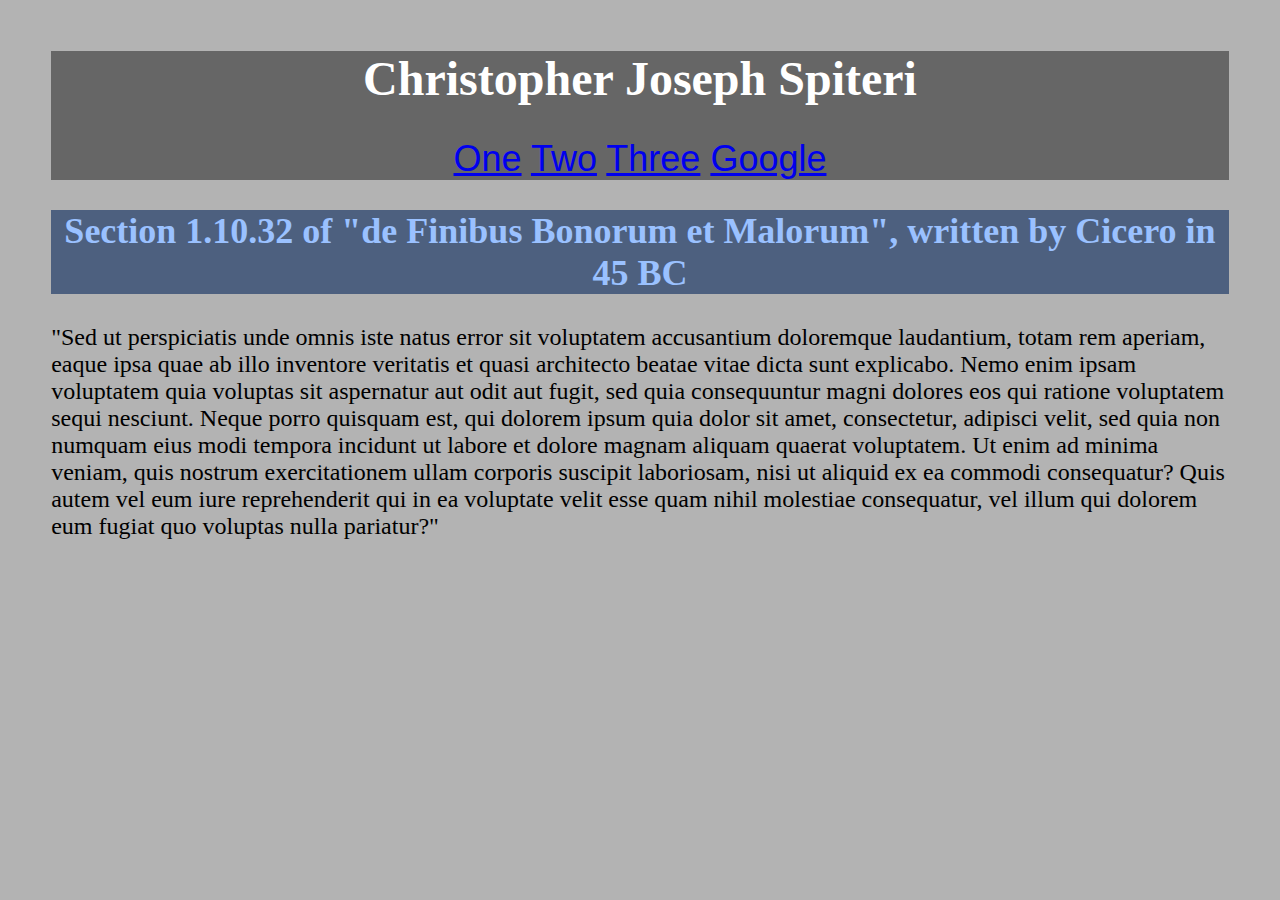
<file: index.html>
<!DOCTYPE html>


<html lang="en">
<head>
    <meta charset="UTF-8">
    <link rel="stylesheet" href="css/style.css">
    <title>CSS COURSE</title>

</head>


<body>

<!-- header -->

	<header>
	<h1> Christopher Joseph Spiteri </h1>
     
     <!-- Nav "bar" -->
	<nav> 
		<a href="default.asp">One</a>
  		<a href="news.asp">Two</a>
  		<a href="contact.asp">Three</a>
  		<a href="about.asp">Google</a>		
	</nav>
 	
 	</header>


<!-- Main body of content -->

	<section>
		<h2>Section 1.10.32 of "de Finibus Bonorum et Malorum", written by Cicero in 45 BC</h2>

<div><p>"Sed ut perspiciatis unde omnis iste natus error sit voluptatem accusantium doloremque laudantium, totam rem aperiam, eaque ipsa quae ab illo inventore veritatis et quasi architecto beatae vitae dicta sunt explicabo. Nemo enim ipsam voluptatem quia voluptas sit aspernatur aut odit aut fugit, sed quia consequuntur magni dolores eos qui ratione voluptatem sequi nesciunt. Neque porro quisquam est, qui dolorem ipsum quia dolor sit amet, consectetur, adipisci velit, sed quia non numquam eius modi tempora incidunt ut labore et dolore magnam aliquam quaerat voluptatem. Ut enim ad minima veniam, quis nostrum exercitationem ullam corporis suscipit laboriosam, nisi ut aliquid ex ea commodi consequatur? Quis autem vel eum iure reprehenderit qui in ea voluptate velit esse quam nihil molestiae consequatur, vel illum qui dolorem eum fugiat quo voluptas nulla pariatur?" </p></div>



	</section>

	
	

<footer>



</footer>
    
</body>

</html>
</file>
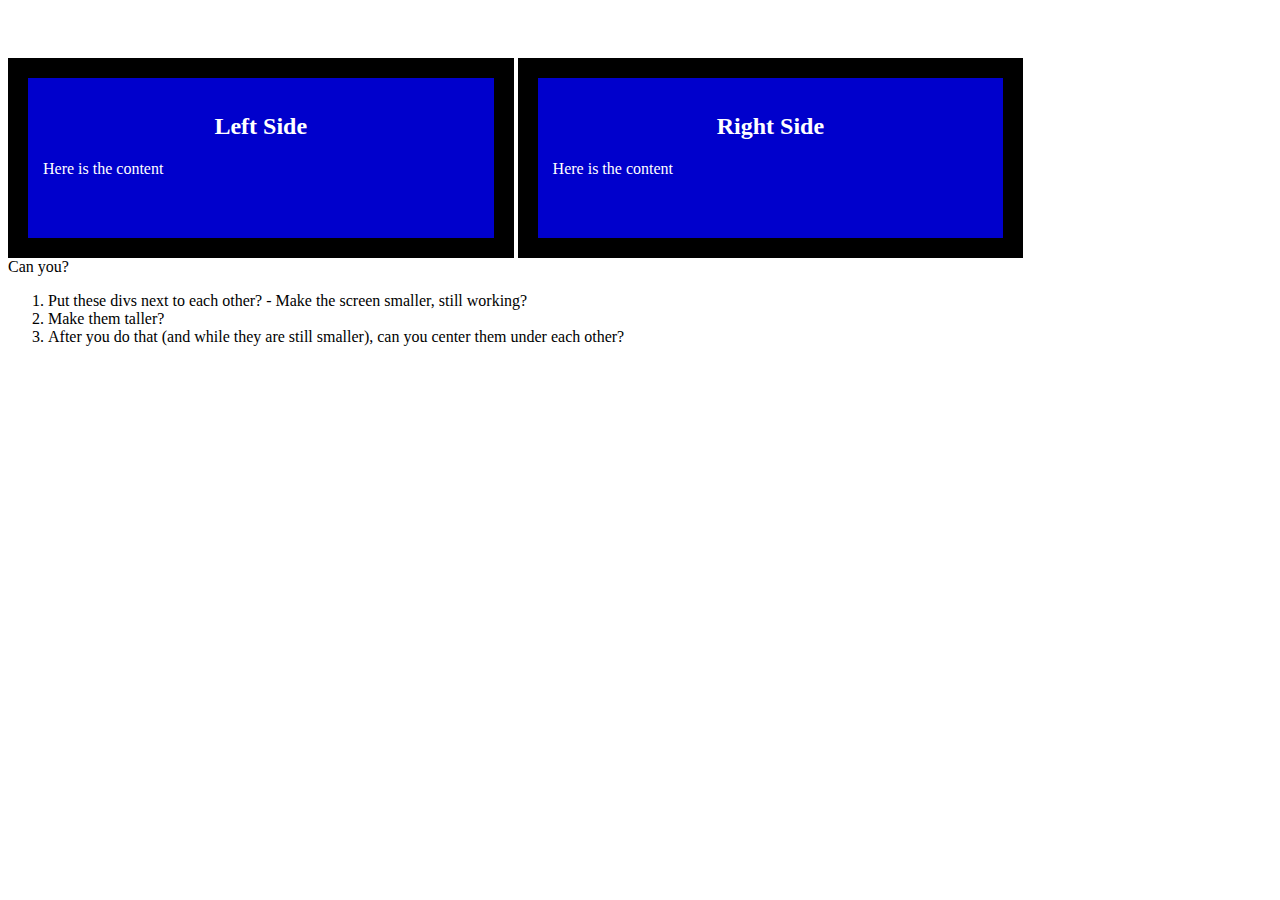
<file: BDindex.html>
<!Doctype html>

<html lang = "en">


<head>
	
  <meta charset="UTF-8">
    <link rel="stylesheet" href="css/BDStyle.css">
    <title>Box Display CSS</title>

</head>


<body>
	  <div>
		    <h2>Left Side</h2>
			    <p>Here is the content</p>
	  </div>
  
  	<div>
		    <h2>Right Side</h2>
			    <p>Here is the content</p>
	  </div>

  	<section>
		    Can you?
		    <ol>
		    <li>Put these divs next to each other? - Make the screen smaller, still working?</li>
    		<li> Make them taller?</li>
   		 <li>After you do that (and while they are still smaller), can you center them under each other?</li>
   		</ol>
  </section>




</body>




</html>
</file>
<file: css/style.css>
/* style sheet for index1.html */

/* external, internal, inline */


/* headings */
header{
	background: #666666;
	text-align: center;
}

body {
	background: #B3B3B3;
	font-size: 150%;
	margin: 4%;
}


h2 {
	background: #4D607F;
	color: #9AC1FF;
	text-align: center;
}

h1{
	color: #FFFFFF;
}

nav{
	font-family: small-caps;
	font-size: 150%;
	font-family: Arial, "Times New Roman", Serif;
}

details{
	font-style: italic;

}

summary {
	font-style: normal;

}

footer {
	background: #666666;

}



/* CHECK THE DIV SETTING BELOW - REMOVE FOR PROJCT */
/*
div {
	border: solid 1 px #CC00AA;
}


    */

/* classes */





/*id */
</file>
<file: css/BDStyle.css>
/*Can you:
  1) Put these divs next to each other
  	-Make the screen smaller, still working?
  2) Make them taller?
  3) Can you now center them under each other?
*/

h2{
	text-align: center;
}

div{
	background-color: #0000CC;
	color:#ffffff;
	box-sizing:border-box;

	
	width:40%;   /* ** */
 	display: inline-block /*add here*/;
	height: 200px;

	margin:5px;
	border: 20px solid #000000;
	padding: 15px;
    margin: 0 auto /*add here*/;
	margin-top: 50px;
}

/* display, h, w, padding */
</file>
